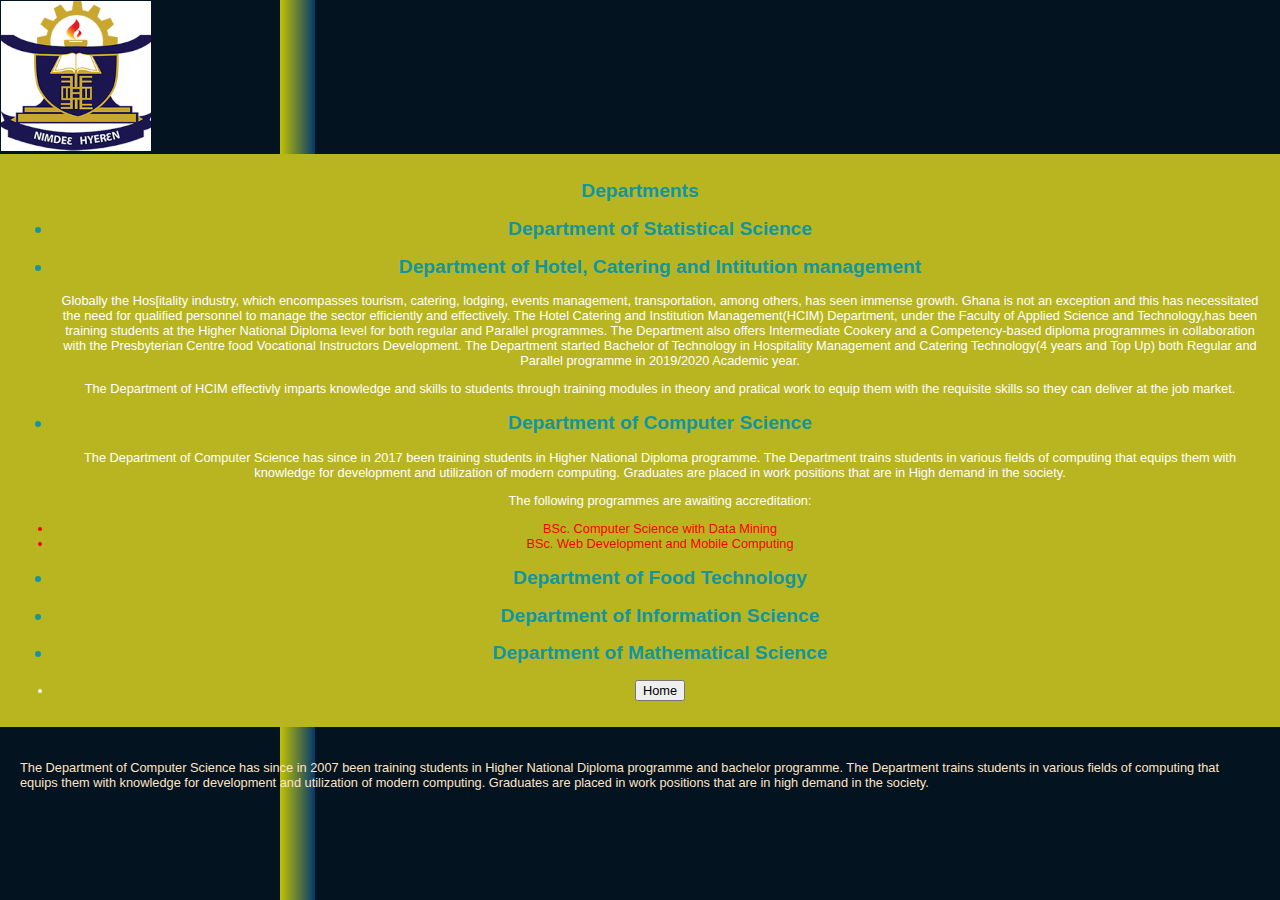
<file: departments.html>
<!DOCTYPE html>
<html lang="en">
<head>
    <meta charset="UTF-8">
    <meta name="viewport" content="width=device-width, initial-scale=1.0">
    <title>Departments</title>
    <style>
        #logo {
            width: 150px;
            height: auto;
            margin: 0.5px;
            display:inline;
        }
    </style>
    
    <link rel="stylesheet" href="styles.css">
    <link rel="stylesheet" href="_custom.css">
    <img id="logo" src="KSTU 2.png" alt="School Logo" ><br>
</head>
<body>
    
    <header>
        <h1>Departments</h1>
        <ul>
          <h2>  <li>Department of Statistical Science</li></h2>
            
          <h2> <li>Department of Hotel, Catering and Intitution management</li></h2>
            <p style="color:white"><b></b> Globally the Hos[itality industry, which encompasses tourism, catering, lodging, events management, transportation, among others, has seen immense growth.
                Ghana is not an exception and this has necessitated the need for qualified personnel to manage the sector efficiently and effectively. 
                The Hotel Catering and Institution Management(HCIM) Department, under the Faculty of Applied Science and Technology,has been training students at the Higher National Diploma level for both regular and Parallel programmes.
                The Department also offers Intermediate Cookery and a Competency-based diploma programmes in collaboration with the Presbyterian Centre food Vocational Instructors Development.
                The Department started Bachelor of Technology in Hospitality Management and Catering Technology(4 years and Top Up) both Regular and Parallel programme in 2019/2020 Academic year.

                <p style="color:white">The Department of HCIM effectivly imparts knowledge and skills to students through training modules in theory and pratical work to equip them with the requisite skills so they can deliver at the job market.</b>
            </p>
           <h2> <li>Department of Computer Science</li></h2>
           <p style="color:white">The Department of Computer Science has since in 2017 been training students in Higher National Diploma programme. The Department trains students in various fields of computing that equips them with knowledge for development and utilization of modern computing. Graduates are placed in work positions that are in High demand in the society.
             <p style="color:white"> The following programmes are awaiting accreditation:
                <li style="color:rgb(248, 0, 0)">BSc. Computer Science with Data Mining</li>
                <li style="color:rgb(248, 0, 0)">BSc. Web Development and Mobile Computing</li>
           </p>
            <h2><li >Department of Food Technology</li></h2>
            <h2><li>Department of Information Science</li></h2>
            <h2><li>Department of Mathematical Science</li></h2>
        </ul>

        
        <nav>
            <ul>
                <li><a href="index.html" style="color:rgb(190, 133, 62)"><button>Home</button></a></li>
            </ul>
        </nav>
        </header>
        <main>
            <!--Add departments content here-->
            <p style="color:bisque">The Department of Computer Science has since in 2007 been training students in Higher National Diploma programme and bachelor programme. The Department trains students in various fields of computing that equips them with knowledge for development and utilization of modern computing. Graduates are placed in work positions that are in high demand in the society.</p>
        </main>
        
    
    
</body>
</html>
</file>
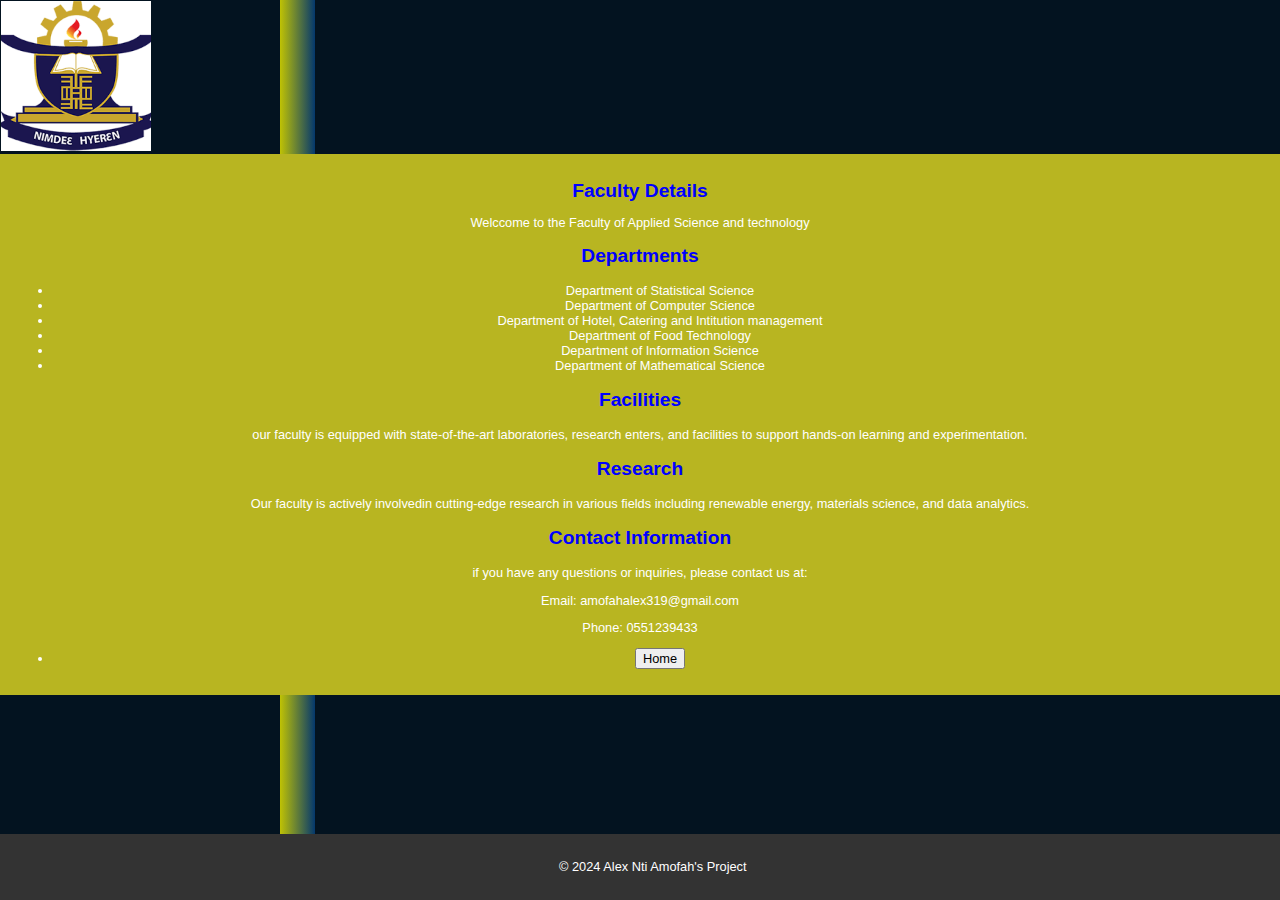
<file: faculty.html>
<!DOCTYPE html>
<html lang="en">
<head>
    <meta charset="UTF-8">
    <meta name="viewport" content="width=device-width, initial-scale=1.0">
    <title>Faculty Details</title>
    <style>
        #logo {
            width: 150px;
            height: auto;
            margin: 0.5px;
            display:inline;
        }
    </style>
    <link rel="stylesheet" href="styles.css">
    <link rel="stylesheet" href="_custom.css">
    <img id="logo" src="KSTU 2.png" alt="School Logo" ><br>
</head>
<body>
    <header>
        <h1 style="color:blue"><b>Faculty Details</b></h1>
        <p style="color:white">Welccome to the Faculty of Applied Science and technology</p>

        <h2 style="color:blue">Departments</h2>
        <ul>
            <li style="color:white">Department of Statistical Science</li>
            <li style="color:white">Department of Computer Science</li>
            <li style="color:white">Department of Hotel, Catering and Intitution management</li>
            <li style="color:white">Department of Food Technology</li>
            <li style="color:white">Department of Information Science</li>
            <li style="color:white">Department of Mathematical Science</li>
        </ul>

       <!-- <h2>Programs</h2>
        <ul>
            <li>Bachelor of Computer Science</li>
            <li>Bachelor of Technology in Information Technology</li>
            <li>Bachelor of Artificial Intelligence</li>
            <li>Bachelor of Applied Science in Applied Physics</li>
        </ul>-->

        <h2 style="color:blue">Facilities</h2>
        <p style="color:white">our faculty is equipped with state-of-the-art laboratories, research enters, and facilities to support hands-on learning and experimentation.</p>

        <h2 style="color:blue">Research</h2>
        <p style="color:white">Our faculty is actively involvedin cutting-edge research in various fields including renewable energy, materials science, and data analytics.</p>

        <h2 style="color:blue">Contact Information</h2>
        <p style="color:white">if you have any questions or inquiries, please contact us at:</p>
        <p style="color:white">Email: amofahalex319@gmail.com</p>
        <p style="color:white">Phone: 0551239433</p>
        <nav>
            <ul>
                <li><a href="index.html" style="color:bisque"><button>Home</button></a></li>
            </ul>
        </nav>
    </header>
    <main>
        <!--Add faculty details content here-->
        <p style="color:DodgerBlue"></p>
    </main>
    <footer>
        <p>&copy; 2024 Alex Nti Amofah's Project</p>
    </footer>


    
</body>
</html>
</file>
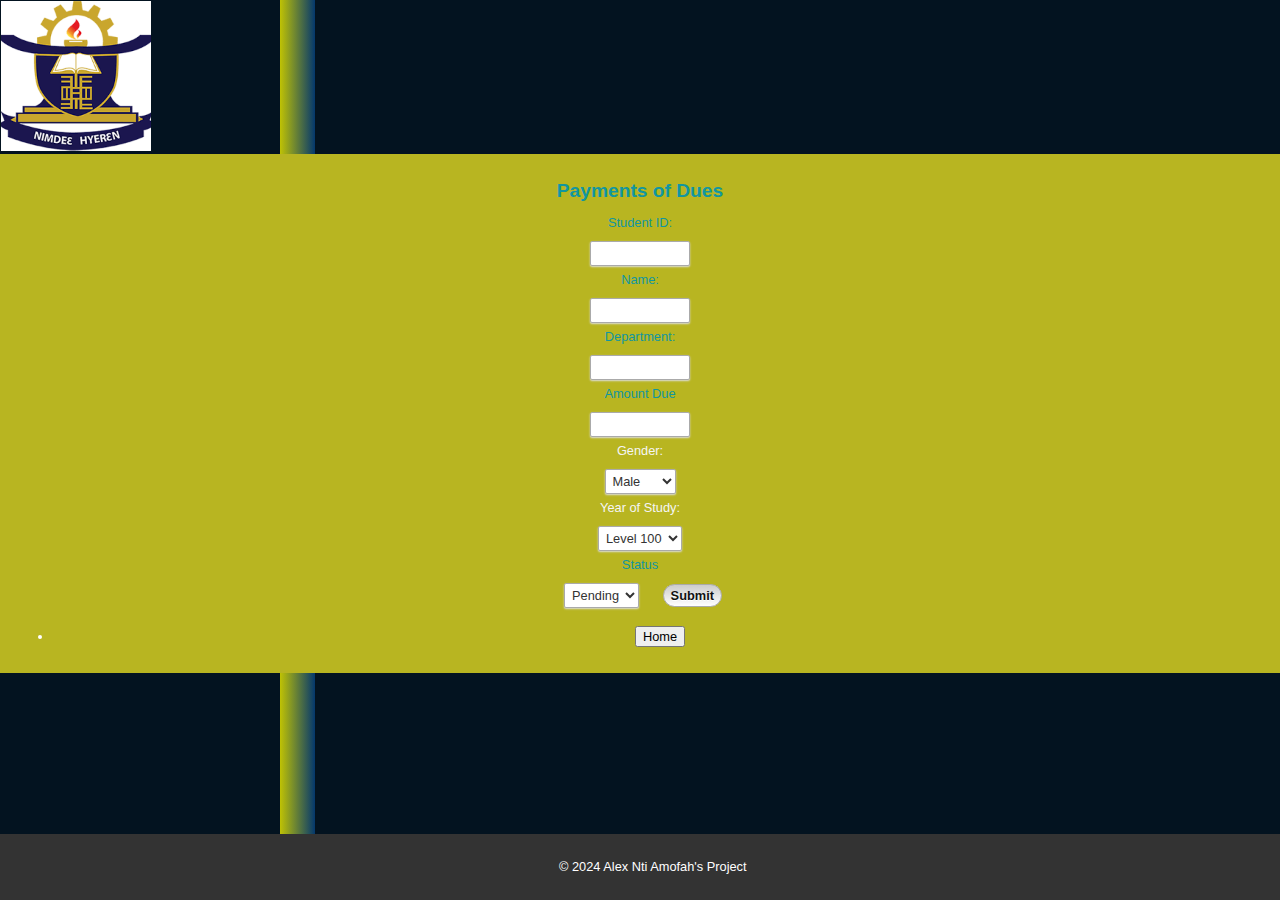
<file: payments.html>
<!DOCTYPE html>
<html lang="en">
<head>
    <meta charset="UTF-8">
    <meta name="viewport" content="width=device-width, initial-scale=1.0">
    <title>Payments of Dues</title>
    <style>
        #logo {
            width: 150px;
            height: auto;
            margin: 0.5px;
            display:inline;
        }
    </style>
    <style>

        label {
            display:block;
            margin-bottom: 5px;
        }

        input[type="text"], input[type="number"] {
            width: 100px;
            padding: 8px;
            margin-bottom: 10px;
            border: 1px solid #CCC;
            border-radius: 4px;
            box-sizing: border-box;
        }

        input[type="submit"] {
            background-color: #4CAF50;
            color: white;
            padding: 10px 20px;
            border: none;
            border-radius: 4px;
            cursor: pointer;
        }

        input[type="submit"]:hover {
            background-color: #45a049;
        }
    </style>
    <link rel="stylesheet" href="styles.css">
    <link rel="stylesheet" href="_custom.css">
    <img id="logo" src="KSTU 2.png" alt="School Logo" ><br>
</head>
<body>
    <header>
        <h1>Payments of Dues</h1>
        <form action="submit.php" method="POST">
            <label for="student_id">Student ID:</label>
            <input type="text" id="student_id" name="student_id" required>

            <label for="name">Name:</label>
            <input type="text" id="name" name="name" required>

            <label for="department">Department:</label>
            <input type="text" id="department" name="department" required>

            <label for="amount_due">Amount Due</label>
            <input type="number" id="amount_due" name="amount due" required>

            <label for="gender" style="color: whitesmoke">Gender:</label>
            <select id="gender" name="gender">
                <option value="male">Male</option>
                <option value="female">Female</option>
                <option value="other">Other</option>
            </select>

            <label for="year" style="color: whitesmoke">Year of Study:</label>
            <select id="year" name="year">
                <option value="1">Level 100</option>
                <option value="2">Level 200</option>
                <option value="3">Level 300</option>
                <option value="4">Level 400</option>
            </select>

            <label for="status">Status</label>
            <select id="status" name="status">
                <option value="pending">Pending</option>
                <option value="paid">Paid</option>
            </select>

            <input type="submit" value="Submit">


              </form>
        <nav>
            <ul>
                <li><a href="index.html" style="color:bisque"><button>Home</button></a></li>
            </ul>
        </nav>
    </header>
    <main>
        <!--Add payments content here-->
    </main>
    
    <footer>
       
        <p>&copy; 2024 Alex Nti Amofah's Project</p>
        
    </footer>

    
</body>
</html>
</file>
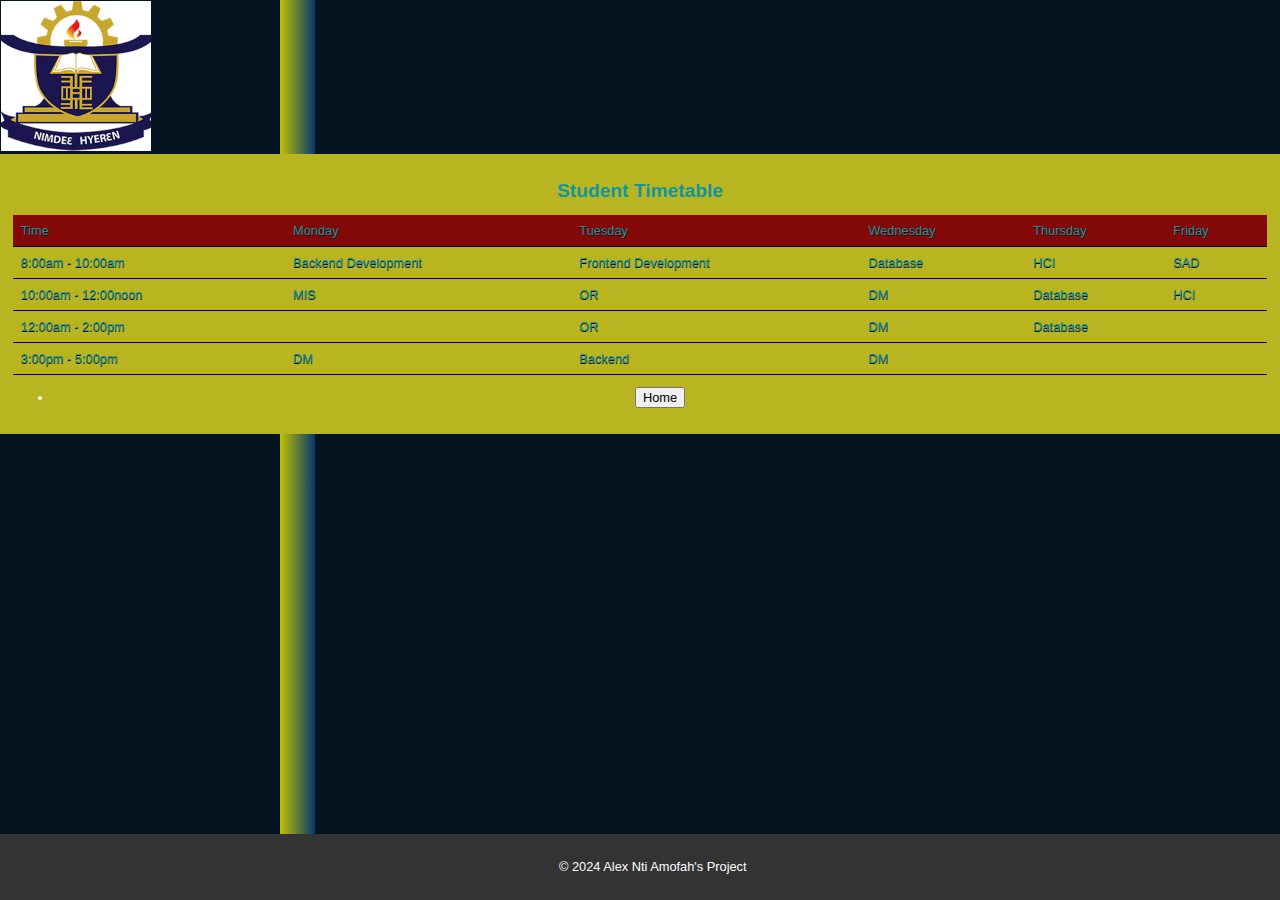
<file: timetables.html>
<!DOCTYPE html>
<html lang="en">
<head>
    <meta charset="UTF-8">
    <meta name="viewport" content="width=device-width, initial-scale=1.0">
    <title>Student Timetable</title>
    <style>
        #logo {
            width: 150px;
            height: auto;
            margin: 0.5px;
            display:inline;
        }
    </style>
    <style>
        table {
            width: 100%;
            border-collapse: collapse;
        }

        th, td {
            padding: 8px;
            border-bottom: 1px solid black;
            text-align: left;
        }

        th {
            background-color: #830808;
        }
    </style>
    <link rel="stylesheet" href="styles.css">
    <link rel="stylesheet" href="_custom.css">
    <img id="logo" src="KSTU 2.png" alt="School Logo" ><br>
</head>
<body>
    <header>
        <h1>Student Timetable</h1>
        <table>
            <tr>
                <th>Time</th>
                <th>Monday</th>
                <th>Tuesday</th>
                <th>Wednesday</th>
                <th>Thursday</th>
                <th>Friday</th>
            </tr>

            <tr>
                <td>8:00am - 10:00am</td>
                <td>Backend Development</td>
                <td>Frontend Development</td>
                <td>Database</td>
                <td>HCI</td>
                <td>SAD</td>
            </tr>
            <tr>
                <td>10:00am - 12:00noon</td>
                <td>MIS</td>
                <td>OR</td>
                <td>DM</td>
                <td>Database</td>
                <td>HCI</td>
            </tr>
            <tr>
                <td>12:00am - 2:00pm</td>
                <td></td>
                <td>OR</td>
                <td>DM</td>
                <td>Database</td>
                <td></td>
            </tr>

            <tr>
                <td>3:00pm - 5:00pm</td>
                <td>DM</td>
                <td>Backend</td>
                <td>DM</td>
                <td></td>
                <td></td>
            </tr>

        </table>
        <nav>
            <ul>
                <li><a href="index.html" style="color:bisque"><button>Home</button></a></li>
            </ul>
        </nav>
    </header>
    <main>
        <!--Add timetables content here-->
    </main>
    <footer>
        <p>&copy; 2024 Alex Nti Amofah's Project</p>
    </footer>

    
</body>
</html>
</file>
<file: styles.css>
body {
    background-color: #333;
    background-size:fill;
    position: relative;
    font-family: Arial, sans-serif;
    margin: 0;
    padding: 0;
   
    
}

header {
    color: #1196a0;
    padding: 20px;
    text-align: center;
   
}

header, footer {
    background-color: #b8b521;
    text-align: center;
    padding: 1em;
}
nav ul li{
    color: #ffffff;
    text-decoration: none;
    
}

main{
    padding: 20px;
  
}

footer{
    background-color: #333;
    color: #fff;
    text-align: center;
    padding: fixed;
    position: fixed;
    width: 100%;
    bottom: 0;
  
}
</file>
<file: _custom.css>
/* global styles */

body {
  margin-right: auto;
  min-width: 960px;
  padding-bottom: 1em;
  color: #444;
  font: 0.8em sans-serif;
  background-image: linear-gradient(to right, #bfc204, #04386d);
  background-position: 280px 0;
  background-repeat: repeat-y;
  background-color: #031320;
  background-size: 35px auto;
}

input,
button,
select,
textarea,
th,
td {
  font: 1em sans-serif;
}

img {
  border: 0;
}

a {
  &,
  &:link,
  &:visited,
  &:active {
    text-decoration: none;
    color: #235a81;
    cursor: pointer;
    outline: none;
  }

  &:hover {
    text-decoration: underline;
    color: #235a81;
  }
}

h1 {
  font-size: 1.5em;
}

/* language selection box */

#select_lang {
  position: absolute;
  right: 1em;
  top: 1em;
}

/* menu */

#menu {
  float: left;
  width: 220px;
  font-size: 1.1em;

  ul {
    margin: 1em 1em 1em 0.5em;
    padding: 0;
    list-style: none;
  }

  li a {
    padding: 0.5em 0.6em;
    margin-right: 0.6em;
    display: block;
    color: #0d3f4e;
    text-decoration: none;

    &:hover,
    &:active,
    &.active {
      background-color: #e4e4e4;
    }
  }
}

/* page contents and footer layout */

#page {
  margin-left: 220px;
  margin-right: 25px;
}

#footer {
  margin-top: 1em;

  a {
    margin-right: 0.5em;
    text-decoration: none;
    font-size: small;
  }
}

/* phpMyAdmin logo colors */

.blue {
  color: #669;
}

.orange {
  color: #f90;
}

.red {
  color: #c00;
}

/* main page messages */

/* message boxes: error, confirmation */
.success h4,
.notice h4,
div.error h4 {
  border-bottom: 1px solid;
  font-weight: bold;
  margin: 0 0 0.2em 0;
}

div.success,
div.notice,
div.error {
  margin: 0.5em 0 1.3em 0;
  border: 1px solid;
  background: no-repeat 10px 10px;
  padding: 10px 10px 10px 25px;
  border-radius: 5px;
  box-shadow: 0 1px 1px #880404 inset;
}

.success a,
.notice a,
.error a {
  text-decoration: underline;
}

.success {
  color: #000;
  background-color: #ebf8a4;
}

h1.success,
div.success {
  border-color: #a2d246;
  background: url(../themes/pmahomme/img/s_success.png) no-repeat 5px 10px;
}

.success h4 {
  border-color: #0f0;
}

.notice {
  color: #000;
  background-color: #e8eef1;
}

h1.notice,
div.notice {
  border-color: #3a6c7e;
  background: url(../themes/pmahomme/img/s_notice.png) no-repeat 5px 10px;
}

.notice h4 {
  border-color: #ffb10a;
}

.error {
  border: 1px solid maroon !important;
  color: #000;
  background: pink;
}

h1.error,
div.error {
  border-color: #333;
  background: url(../themes/pmahomme/img/s_error.png) no-repeat 5px 10px;
}

div.error h4 {
  border-color: #f00;
}

div.notice[id^=version_check] {
  border-color: #002dff;
  background-color: #eef;
}

div.notice[id^=version_check] h4 {
  border-color: #002dff;
}

/* "restore default value" and "set value: foo" buttons */

.restore-default img,
.set-value img {
  margin-bottom: -3px;
}

.userprefs-comment {
  cursor: help;
  float: right;
}

.form {
  border: 2px #0e1238 solid;
}

table caption,
table th,
table td {
  text-shadow: 0 1px 0 #310606;
}

fieldset {
  margin-top: 1em;
  border-radius: 4px 4px 0 0;
  border: #aaa solid 1px;
  padding: 1.5em;
  background: #eee;
  text-shadow: 0 1px 0 #fff;
  box-shadow: 1px 1px 2px #fff inset;

  &.optbox {
    padding: 0;
  }

  fieldset {
    margin: 0.8em;
    border: 1px solid #aaa;
    background: #e8e8e8;
  }

  legend {
    float: none;
    width: auto;
    font-size: 0.8rem;
    font-weight: bold;
    color: #444;
    padding: 5px 10px;
    border-radius: 2px;
    border: 1px solid #aaa;
    background-color: #fff;
    box-shadow: 3px 3px 15px #bbb;
  }

  p {
    margin: 0;
    padding: 0.5em;
    background: #fff;
    border-top: 0;
  }

  .errors { /* form error list */
    margin: 0 -2px 1em -2px;
    padding: 0.5em 1.5em;
    background: #fbead9;
    border-color: #c83838;
    border-style: solid;
    border-width: 1px 0;
    list-style: none;
    font-family: sans-serif;
    font-size: small;
  }

  .inline_errors { /* field error list */
    margin: 0.3em 0.3em 0.3em 0;
    padding: 0;
    list-style: none;
    color: #9a0000;
    font-size: small;
  }

  th {
    width: 40%;
    min-width: 350px;
    padding: 0.3em 0.3em 0.3em 0.5em;
    text-align: left;
    font-weight: bold;
    vertical-align: top;
  }

  &.simple {
    th {
      width: auto;
      min-width: 0;
    }

    th,
    td {
      border-top: none;
      border-bottom: 1px #460505 dotted;
    }

    .lastrow {
      border: 0;
    }
  }

  .doc {
    margin-left: 1em;
  }

  td {
    padding-top: 0.3em;
    vertical-align: top;
  }

  td.userprefs-allow {
    padding: 0;
    vertical-align: middle;
    text-align: center;
    width: 3em;

    &:hover {
      cursor: pointer;
      background-color: #eee;
    }
  }

  th small {
    display: block;
    font-weight: normal;
    font-family: sans-serif;
    font-size: x-small;
    color: #3a0606;
  }

  .group-header th {
    background: #020827;
    border: none;
  }

  .group-field-1 th,
  .group-header-2 th {
    padding-left: 1em;
  }

  .group-field-2 th,
  .group-header-3 th {
    padding-left: 2em;
  }

  .group-field-3 th {
    padding-left: 3em;
  }
}

fieldset th,
fieldset td,
.form .lastrow {
  border-top: 1px solid #290505;
}

fieldset .lastrow,
.form .lastrow {
  border-top: 1px #000 solid;
  background: #d3dce3;
  padding: 0.5em;
  text-align: center;
}

input[type=text],
input[type=password],
input[type=number] {
  border-radius: 2px;
  box-shadow: 0 1px 2px #ddd;
  background: white;
  border: 1px solid #aaa;
  color: #555;
  padding: 4px;
  margin: 6px;
}

input[type=submit],
button[type=submit]:not(.mult_submit) {
  font-weight: bold !important;
}

input[type=submit],
button[type=submit]:not(.mult_submit),
input[type=reset],
input[name=submit_reset],
input.button {
  margin-left: 14px;
  border: 1px solid #aaa;
  padding: 3px 7px;
  color: #111;
  text-decoration: none;
  background-color: #ddd;
  border-radius: 12px;
  text-shadow: 0 1px 0 #fff;
  background-size: 100% 100%;
  background-image: linear-gradient(to top, #fff, #ccc);

  &:hover {
    position: relative;
    background-size: 100% 100%;
    background-image: linear-gradient(to top, #ccc, #ddd);
    cursor: pointer;
  }

  &:active {
    position: relative;
    top: 1px;
    left: 1px;
  }
}

input[type="checkbox"],
input[type="radio"] {
  vertical-align: -11%;
}

select {
  border-radius: 2px;
  box-shadow: 0 1px 2px #ddd;
  border: 1px solid #aaa;
  color: #333;
  padding: 3px;
  background: white;
  margin: 6px;
}

/* form elements */

span.checkbox {
  padding: 2px;
  display: inline-block;
}

.custom { /* customized field */
  background: #ffc;
}

.checkbox.custom {
  padding: 1px;
  border: 1px #edec90 solid;
}

.field-error {
  border-color: #c11 !important;
}

.field-comment {
  position: relative;
}

.field-comment-mark {
  cursor: help;
  padding: 0 0.2em;
  font-weight: bold;
  font-style: italic;
}

.field-comment-warning {
  color: #a00;
}

.green { /* default form button */
  color: #080 !important;
}

table.datatable {
  margin: 0.5em 0 1em;

  th {
    padding: 0 1em 0 0.5em;
    border-bottom: 1px #330404 solid;
    text-align: left;
  }

  td {
    padding: 1px 0.5em;
    border-bottom: 1px #01031a solid;
  }
}

/* textarea with config file's contents */

#textconfig {
  width: 100%;
  border: 0;
}

/* error list */

dd {
  margin-left: 0.5em;

  &::before {
    content: "▸ ";
  }
}

/* links on failed validation page, when saving a form */

a.btn {
  padding: 1px 5px;
  text-decoration: none;
  background: #e2e8ff;
  border: 1px #a6c8ff solid;
  border-top-color: #afd0ff;
  border-left-color: #afd0ff;
  font-weight: bold;

  &:hover,
  &:active {
    background: #e6f5ff;
    color: #004c96;
  }
}

.hide {
  display: none;
}

Icons

.icon {
  margin: 0 0 0 0.3em;
  padding: 0;
  width: 16px;
  height: 16px;
}

.ic_b_edit {
  background-image: url('../themes/pmahomme/img/b_edit.png');
}

.ic_b_help {
  background-image: url('../themes/pmahomme/img/b_help.png');
}

.ic_b_tblops {
  background-image: url('../themes/pmahomme/img/b_tblops.png');
}

.ic_s_reload {
  background-image: url('../themes/pmahomme/img/s_reload.png');
}
</file>
